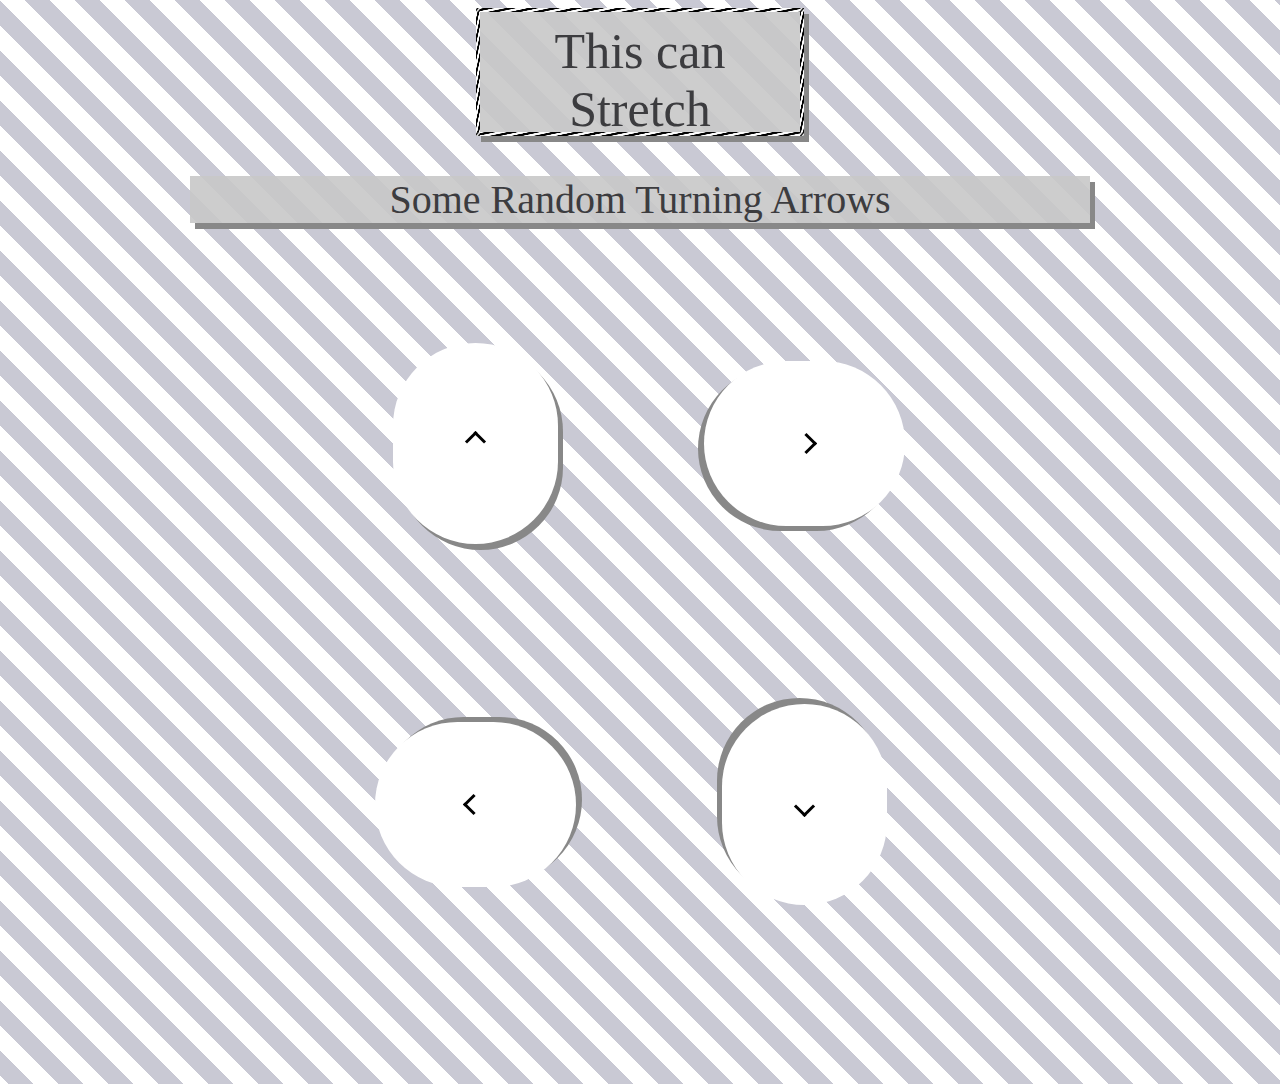
<file: index.html>
<!DOCTYPE html>
<html>
<head>
  <meta charset="utf-8">
  <meta name="viewport" content="width=device-width">
  <link rel="stylesheet" href="style.css" type="text/css">
  <title>css3-project</title>
</head>
<body>
  
    <header>This can Stretch</header>
    
    <div id="wrapper">
      <p id="text2">Some Random Turning Arrows</p>
      
    <div id="circle" class='thing1'><p><i class="arrow up"></i></p>
    </div>
    
    <div id="circle" class='thing2'><p><i class="arrow up"></i></p>
    </div>
    
    <div id="circle" class='thing3'><p><i class="arrow up"></i></p>
    </div>
    <div id="circle" class='thing4'><p><i class="arrow up"></i></p>
    </div>
    </div>
</body>
</html>
<!--http://www.sanwebe.com/2012/08/pure-css3-tutorials-examples-->
</file>
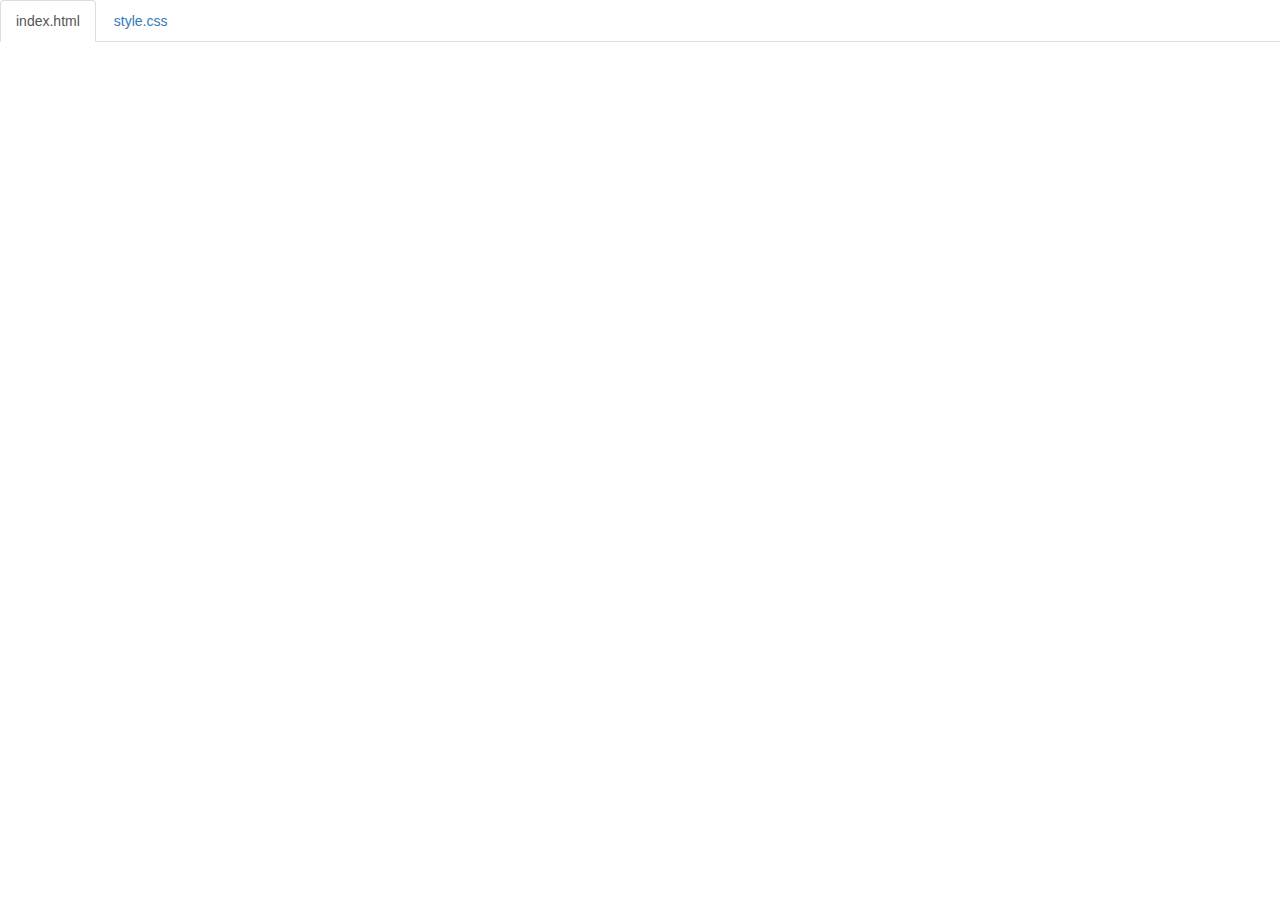
<file: code.html>
<!DOCTYPE html>
<html lang="en">

<head>
    <title>Code</title>
    <meta charset="utf-8">
    <meta name="viewport" content="width=device-width, initial-scale=1">
    <link rel="stylesheet" href="https://maxcdn.bootstrapcdn.com/bootstrap/3.3.6/css/bootstrap.min.css">
    <script src="https://ajax.googleapis.com/ajax/libs/jquery/1.12.0/jquery.min.js"></script>
    <script src="https://maxcdn.bootstrapcdn.com/bootstrap/3.3.6/js/bootstrap.min.js"></script>
    <style>
        body {
            padding-top: 50px;
        }
        .navbar-fixed-top {
            background-color: white;
        }
    </style>
</head>

<body>

<!--
The section below puts tabs at the top of the page.
As long as your files are index.html and style.css,
you don't need to change anything below.
If you have any other files, make sure you follow the structure below.
-->

    <div class="container-fluid">
        <ul class="nav nav-tabs navbar-fixed-top">
            <li class="active"><a href="#index">index.html</a></li>
            <li><a href="#style">style.css</a></li>
        </ul>

<!-- 
URL structure:
https://gist-it.appspot.com/github/OWNERSUSERNAME/REPONAME/raw/master/FILEPATH?footer=0
DIRECTIONS:
1. Copy the URL above
2. Paste it both places where you see URL below, i.e. script src="URL"
3. Replace the CAPITALIZED info with your info.
EXAMPLE: 
https://gist-it.appspot.com/github/bmuellerhstat/website-portfolio-example/raw/master/index.html?footer=0
-->
        <div class="tab-content">
            <div id="index" class="tab-pane fade in active">
                <script src="https://gist-it.appspot.com/github/felixz2535/css3-project/raw/master/index.html?footer=0"></script>
            </div>
            <div id="style" class="tab-pane fade">
                <script src="https://gist-it.appspot.com/github/felixz2535/css3-project/raw/master/style.css?footer=0"></script>
            </div>
        </div>
    </div>

    <script>
        $(document).ready(function() {
            $(".nav-tabs a").click(function() {
                $(this).tab('show');
            });
            $('.nav-tabs a').on('shown.bs.tab', function(event) {
                var x = $(event.target).text(); // active tab
                var y = $(event.relatedTarget).text(); // previous tab
                $(".act span").text(x);
                $(".prev span").text(y);
            });
            
            // custom code font-size (feel free to change this)
            $('pre').css('font-size','16px');
        });
    </script>

</body>
</file>
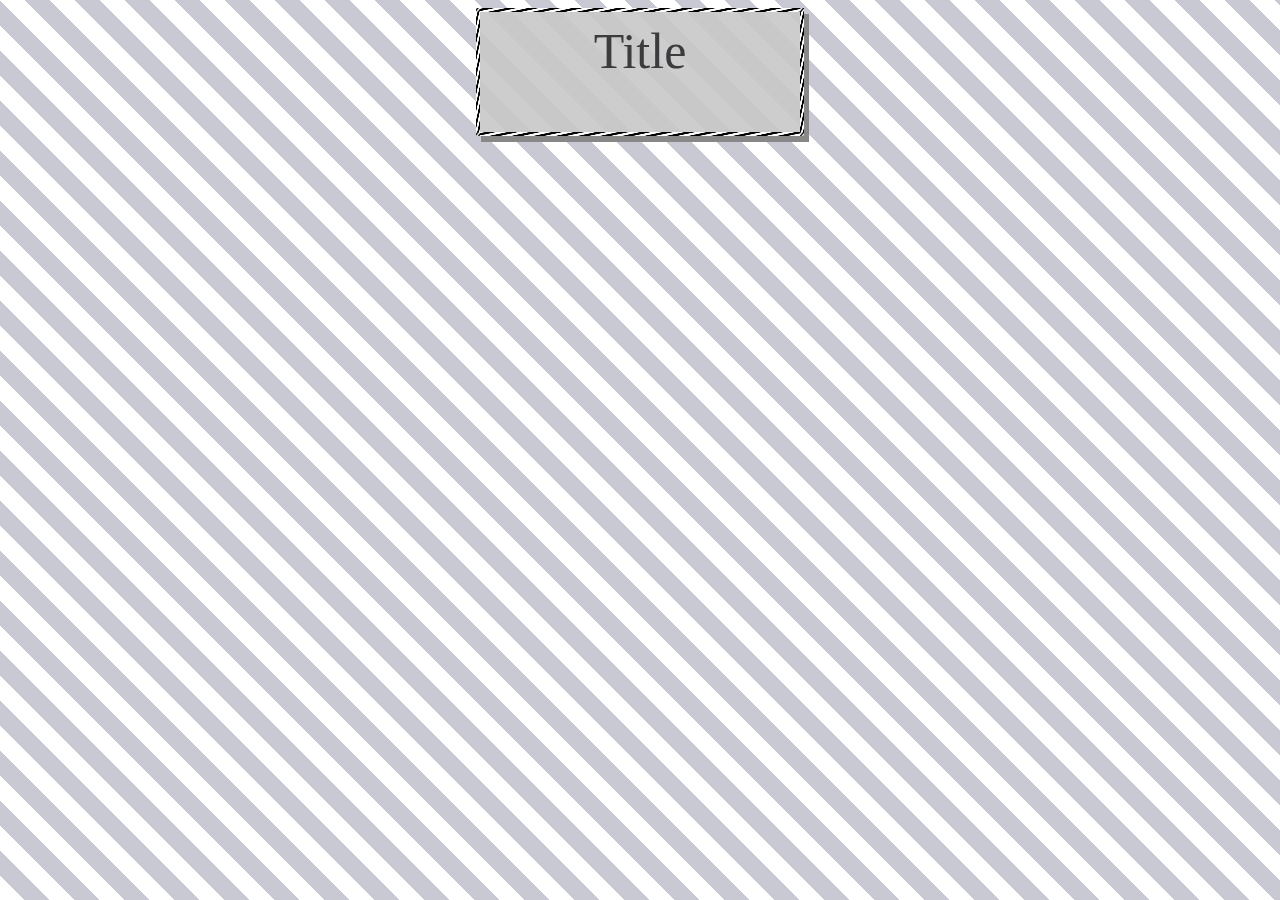
<file: project.html>
<!DOCTYPE html>
<html>
<head>
  <meta charset="utf-8">
  <meta name="viewport" content="width=device-width">
  <link rel="stylesheet" href="style.css" type="text/css">
  <title>Project</title>
</head>
<body>
    <header>Title</header>
</body>
</html>
<!--http://www.sanwebe.com/2012/08/pure-css3-tutorials-examples-->
</file>
<file: style.css>
/*header contain transition and animation*/
header {
    width:300px;
    height:100px;
    color:#3C3C3F;
    font-size:50px;
    padding: 10px;
    border: 4px solid transparent;
    background-color: rgba(200,200,200, 0.9);
    animation: sometext 1.5s linear 0s;
    position: relative;
    text-align:center;
    margin:auto;
    box-shadow: 5px 6px #888888;
    transition-property: width;
    transition-duration: 2s;
    transition-timing-function: linear;
    border-image:url(image1.png) 18 ;
}
header:hover {
  width: 500px;
}
/*the background was create with linear-gradient*/
body {
	overflow: hidden;
	background: linear-gradient(45deg, white 25%,
    #C9C9D4 25%, #C9C9D4 50%, 
    white 50%, white 75%, 
    #C9C9D4 75%);
	background-size: 50px 50px;
}
/*this is the arrow made with border properties*/
i {
  border: solid black;
  border-width: 0 3px 3px 0;
  display: inline-block;
  padding: 6px;
}
#text2 {
    font-size:40px;
    color:#3C3C3F;
    background-color: rgba(200,200,200, 0.9);
    box-shadow: 5px 6px #888888;
}
#wrapper{
    position:relative;
    width:900px;
    height:900px;
    margin: 0 auto;
    text-align: center;
}
#circle {
    display: inline-block;
    margin:80px;
    box-shadow: 5px 6px #888888;
    background-color:white;
    padding:75px;
    border-radius:100px;
}
.thing1{
    animation: thing1 3s infinite;
}
.thing2{
    animation: thing2 3s infinite;
    transform: rotatez(90deg)
}
.thing3{
    animation: thing3 3s infinite;
    transform: rotatez(270deg)
}
.thing4{
    animation: thing4 3s infinite;
    transform: rotatez(180deg)
}
.up {
  transform: rotate(-135deg);
}

@keyframes sometext {
    from{opacity: 0}
    to{opacity: 1}
}
@keyframes thing1 {
    25%  {transform: rotatez(0deg);}
    50%  {transform: rotatez(90deg);}
}
@keyframes thing2 {
    25%  {transform: rotatez(90deg);}
    50%  {transform: rotatez(180deg);}
}
@keyframes thing3 {
    25%  {transform: rotatez(270deg);}
    50%  {transform: rotatez(360deg);}
}
@keyframes thing4 {
    25%  {transform: rotatez(180deg);}
    50%  {transform: rotatez(270deg);}
}
</file>
